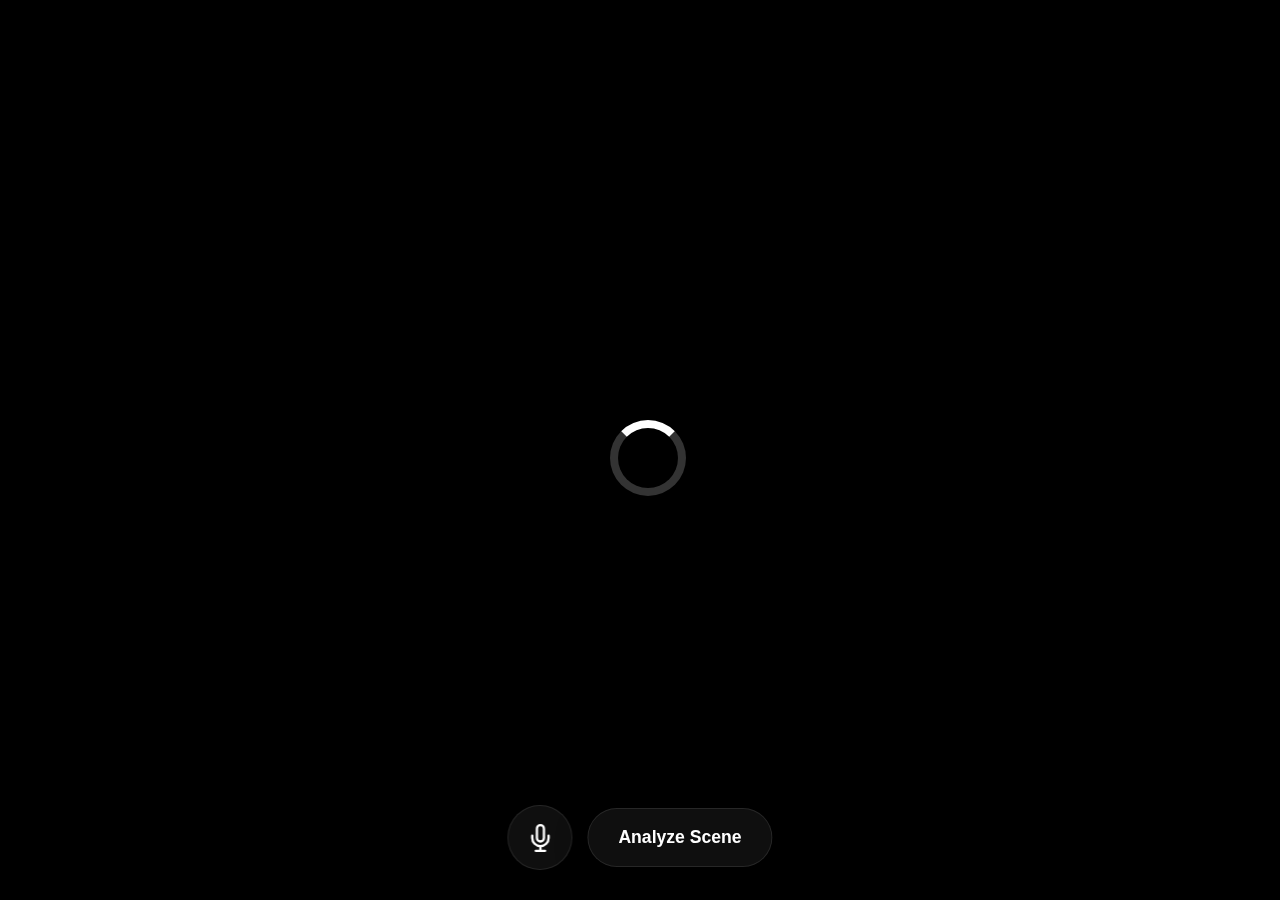
<file: index.html>
<!DOCTYPE html>
<html lang="en">
<head>
    <meta charset="UTF-8">
    <meta name="viewport" content="width=device-width, initial-scale=1.0">
    <title>AI Accessibility Assistant</title>
    <link rel="icon" href="icon-512.png">
    <link rel="stylesheet" href="style.css">
    <link rel="manifest" href="manifest.json">
</head>
<body>
    <div id="loading"></div>
    <video id="video" autoplay playsinline></video>
    
    <div class="button-container">
        <button id="flashButton" title="Toggle Flashlight">
            <svg xmlns="http://www.w3.org/2000/svg" width="24" height="24" viewBox="0 0 24 24" fill="none" stroke="currentColor" stroke-width="2" stroke-linecap="round" stroke-linejoin="round">
                <polygon points="13 2 3 14 12 14 11 22 21 10 12 10 13 2"></polygon>
            </svg>
        </button>
        <button id="voiceButton" title="Use Voice Command">
            <svg xmlns="http://www.w3.org/2000/svg" width="28" height="28" viewBox="0 0 24 24" fill="none" stroke="currentColor" stroke-width="2" stroke-linecap="round" stroke-linejoin="round"><path d="M12 1a3 3 0 0 0-3 3v8a3 3 0 0 0 6 0V4a3 3 0 0 0-3-3z"></path><path d="M19 10v2a7 7 0 0 1-14 0v-2"></path><line x1="12" y1="19" x2="12" y2="23"></line><line x1="8" y1="23" x2="16" y2="23"></line></svg>
        </button>
        <button id="analyzeButton">Analyze Scene</button>
    </div>
    
    <script type="module" src="script.js"></script>

    <script>
        if ('serviceWorker' in navigator) {
            // Use a relative path for the service worker
            navigator.serviceWorker.register('sw.js')
                .then(registration => console.log('Service Worker registered!'))
                .catch(err => console.error('Service Worker registration failed: ', err));
        }
    </script>
</body>
</html>
</file>
<file: style.css>
body {
    margin: 0;
    font-family: -apple-system, BlinkMacSystemFont, "Segoe UI", Roboto, Helvetica, Arial, sans-serif;
    background-color: #000;
    overflow: hidden;
}

#video {
    width: 100vw;
    height: 100vh;
    object-fit: cover;
    position: absolute;
    top: 0;
    left: 0;
}

.button-container {
    position: fixed;
    bottom: 30px;
    left: 50%;
    transform: translateX(-50%);
    display: flex;
    align-items: center;
    gap: 15px;
    z-index: 10;
}

/* Base styles for ALL buttons */
#analyzeButton, #voiceButton, #flashButton {
    background: rgba(30, 30, 30, 0.5);
    backdrop-filter: blur(10px);
    border: 1px solid rgba(255, 255, 255, 0.1);
    box-shadow: 0 8px 32px 0 rgba(0, 0, 0, 0.37);
    color: white;
    cursor: pointer;
    transition: all 0.2s ease-in-out;
}

/* Style for the "Analyze Scene" text button */
#analyzeButton {
    padding: 18px 30px;
    font-size: 1.1em;
    font-weight: 600;
    border-radius: 50px;
}

/* Style for the Icon-Only buttons */
#voiceButton, #flashButton {
    width: 65px;
    height: 65px;
    border-radius: 50%;
    display: flex;
    justify-content: center;
    align-items: center;
    padding: 0;
}

/* Hide flash button by default; JS will show it if supported */
#flashButton {
    display: none; 
}

/* Style the SVG icons */
#voiceButton svg, #flashButton svg {
    flex-shrink: 0;
}

/* Interactive States (Hover & Click) */
#analyzeButton:hover, #voiceButton:hover, #flashButton:hover {
    background: rgba(50, 50, 50, 0.7);
    transform: translateY(-3px);
    box-shadow: 0 12px 32px 0 rgba(0, 0, 0, 0.4);
}

#analyzeButton:active, #voiceButton:active, #flashButton:active {
    transform: translateY(0px) scale(0.98);
    box-shadow: 0 4px 20px 0 rgba(0, 0, 0, 0.3);
}

/* Disabled State */
#analyzeButton:disabled, #voiceButton:disabled, #flashButton:disabled {
    opacity: 0.5;
    cursor: not-allowed;
    transform: translateY(0);
    background: rgba(30, 30, 30, 0.5);
    box-shadow: 0 8px 32px 0 rgba(0, 0, 0, 0.37);
}

/* --- Preloader Spinner --- */
#loading {
    position: fixed;
    left: 50%;
    top: 50%;
    z-index: 20;
    width: 60px;
    height: 60px;
    margin: -30px 0 0 -30px;
    border: 8px solid rgba(255, 255, 255, 0.2);
    border-top: 8px solid #ffffff;
    border-radius: 50%;
    animation: spin 1s linear infinite;
    display: block;
}

@keyframes spin {
    0% { transform: rotate(0deg); }
    100% { transform: rotate(360deg); }
}

/* --- Mobile Responsive Styles --- */
/* These styles will only apply on screens 600px wide or smaller */
@media screen and (max-width: 600px) {
    .button-container {
        bottom: 25px; /* Give a bit more space from the bottom */
        gap: 12px; 
    }

    #analyzeButton {
        padding: 14px 22px; 
        font-size: 1em; 
        white-space: nowrap; /* Prevent text from wrapping */
    }

    #voiceButton, #flashButton {
        width: 55px; 
        height: 55px; 
    }

    #voiceButton svg {
        width: 24px; 
        height: 24px;
    }

    #flashButton svg {
        width: 20px; 
        height: 20px;
    }
}
</file>
